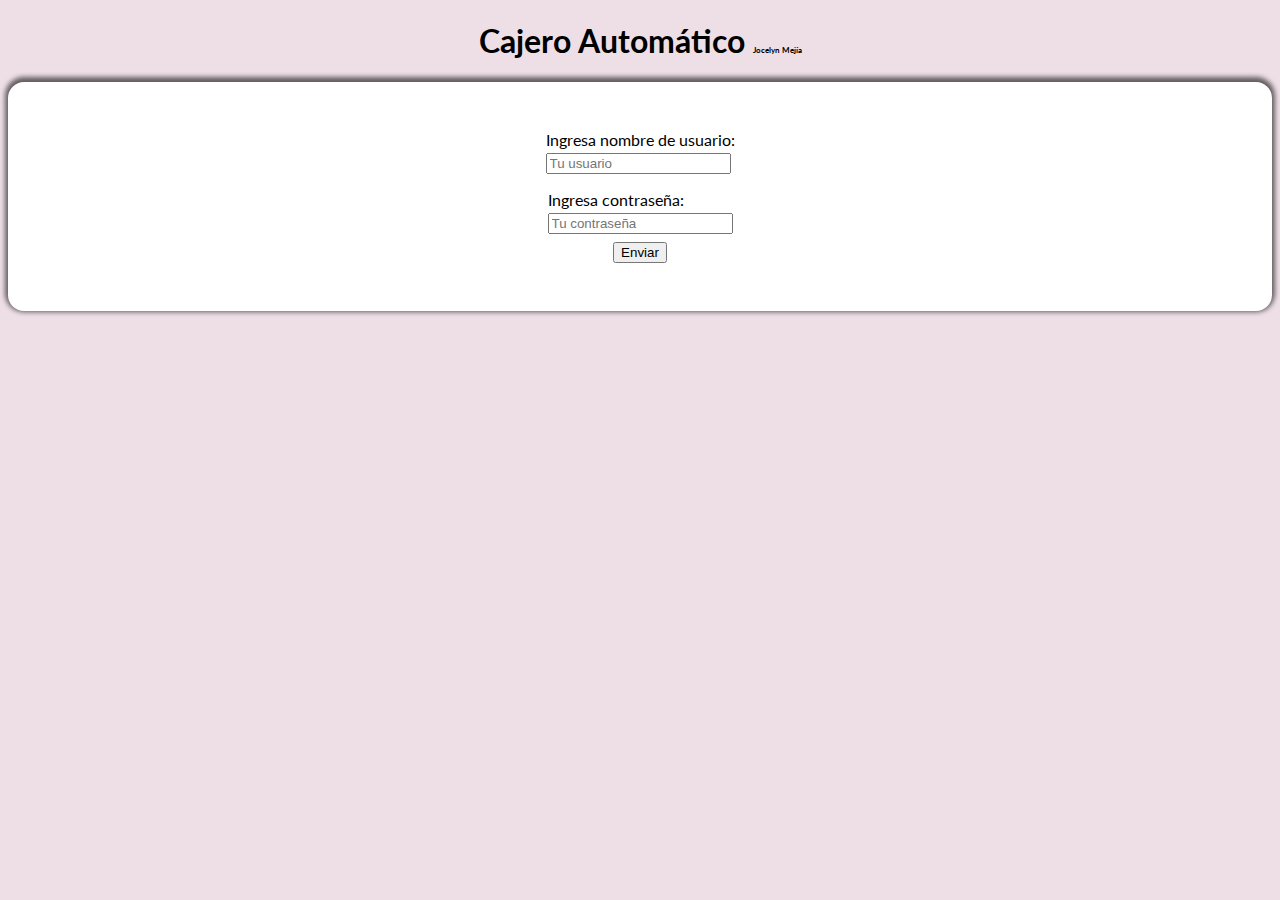
<file: index.html>
<!DOCTYPE html>
<html lang="es">
<head>
    <meta charset="UTF-8">
    <meta http-equiv="X-UA-Compatible" content="IE=edge">
    <meta name="viewport" content="width=device-width, initial-scale=1.0">
    <link href="https://fonts.googleapis.com/css2?family=Lato:wght@300&display=swap" rel="stylesheet">
    <link rel="stylesheet" href="style.css">
    <title>Cajero Automatico</title>
</head>

<body>


    <header class="header1">
        <h1 class="titulo">
            <link href="https://fonts.googleapis.com/css2?family=Lato&display=swap" rel="stylesheet">
            Cajero Automático <span>Jocelyn Mejía</span> 
        </h1> <!-- No tener mas de un h1 -->
    </header>

         <!-- <main > -->
        <main class="contenedor sombra">

            <div class="datos ">
                    
                <div>
                     <p>Ingresa nombre de usuario:</p>
                     <input id="sn" type="text" placeholder="Tu usuario">
                </div>
                 
                <div>
                     <p>Ingresa contraseña:</p>
                     <input id="passwd" type="password" placeholder="Tu contraseña">
                </div>
             
                 
                <div class="enviarUsuario">
                     <input onclick=comparar()  type="submit" value="Enviar">
                </div>
    
    
                <div>
                     <p id="mensajeLogin"></p>
                </div>
    
                 
             
    
            </div>




        </main>


        

            

                
         

            


        <script src="proyecto.js"></script>
</body>
</html>
</file>
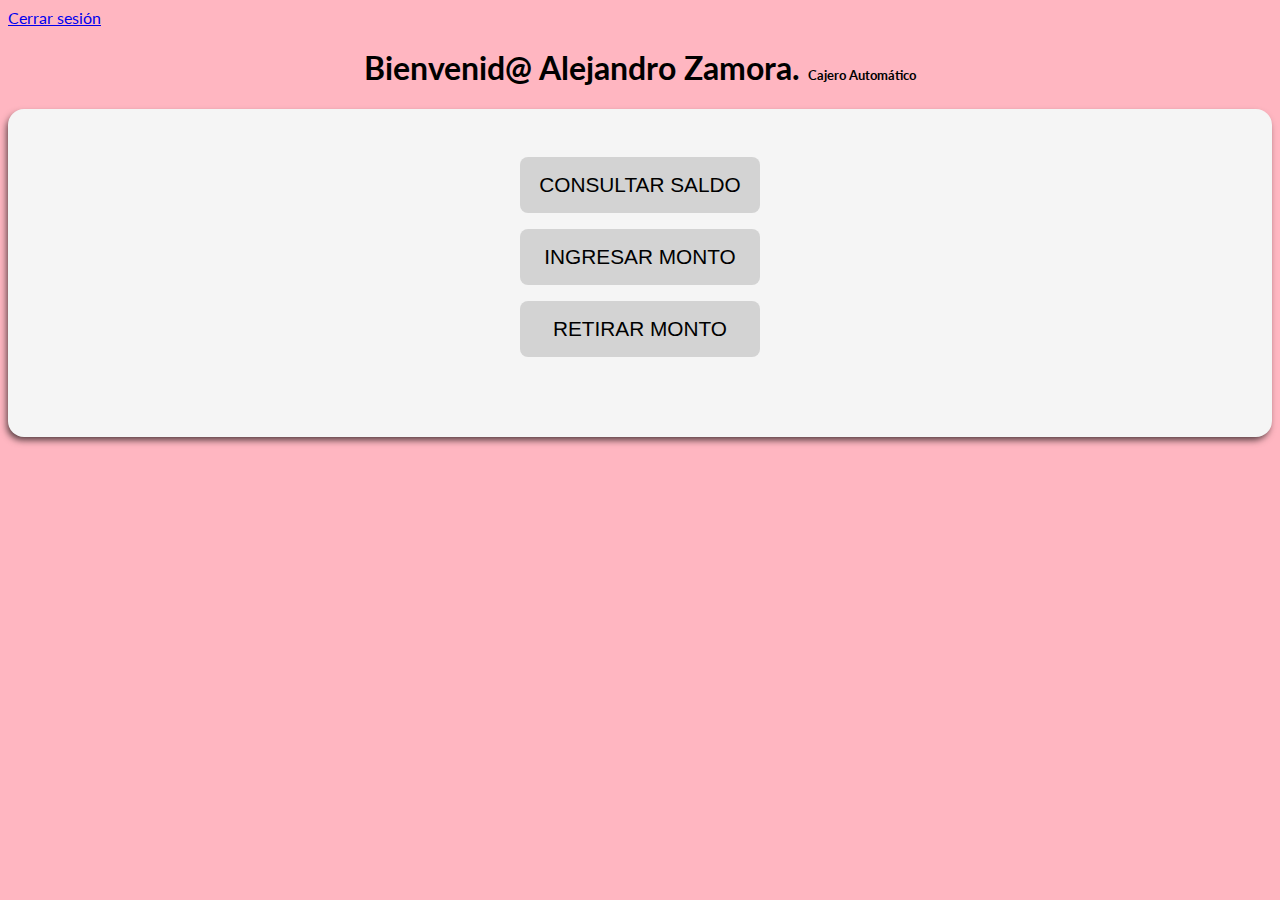
<file: Alejandro.html>
<!DOCTYPE html>
<html lang="en">
<head>
    <meta charset="UTF-8">
    <meta http-equiv="X-UA-Compatible" content="IE=edge">
    <meta name="viewport" content="width=device-width, initial-scale=1.0">
    <link href="https://fonts.googleapis.com/css2?family=Lato:wght@300&display=swap" rel="stylesheet">
    <link rel="stylesheet" href="stylejoss.css">
    <title>Jocelyn Mejia CA</title>
</head>
<body>

    <nav class="nav-inicio">
        <a href="index.html">Cerrar sesión</a>
    </nav>

    <header class="header1">
        <h1 class="titulo">
            <link href="https://fonts.googleapis.com/css2?family=Lato&display=swap" rel="stylesheet">
            Bienvenid@ Alejandro Zamora. <span>Cajero Automático</span> </h1> <!-- No tener mas de un h1 -->
    </header>

    <main>

        <div class="contenedor sombra">

            <div id="botones" >

                <div class="btn-operacion">Consultar saldo</div>
    
                <div class="btn-operacion">Ingresar monto</div>
    
                <div class="btn-operacion">Retirar monto</div>
    
            </div>

            <div class="resultadoOp">
          
               <div id="resultadoBoton"></div>
            </div>

        </div>

       

        

    </main>
    
 <script src="alejandro.js"></script>



</body>
</html>
</file>
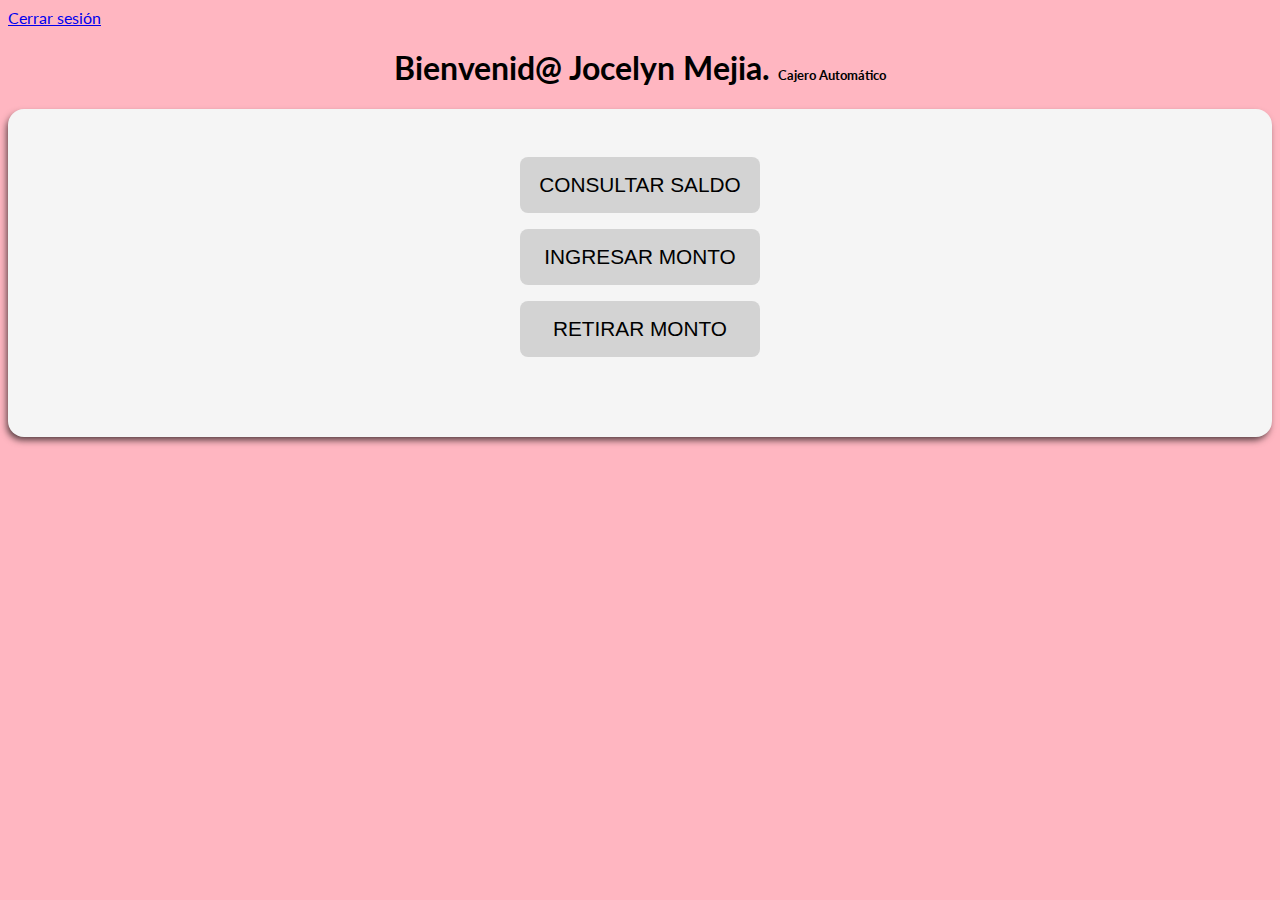
<file: jocelyn.html>
<!DOCTYPE html>
<html lang="en">
<head>
    <meta charset="UTF-8">
    <meta http-equiv="X-UA-Compatible" content="IE=edge">
    <meta name="viewport" content="width=device-width, initial-scale=1.0">
    <link href="https://fonts.googleapis.com/css2?family=Lato:wght@300&display=swap" rel="stylesheet">
    <link rel="stylesheet" href="stylejoss.css">
    <title>Jocelyn Mejia CA</title>
</head>
<body>

    <nav class="nav-inicio">
        <a href="index.html">Cerrar sesión</a>
    </nav>

    <header class="header1">
        <h1 class="titulo">
            <link href="https://fonts.googleapis.com/css2?family=Lato&display=swap" rel="stylesheet">
            Bienvenid@ Jocelyn Mejia. <span>Cajero Automático</span> </h1> <!-- No tener mas de un h1 -->
    </header>

    <main>

        <div class="contenedor sombra">

            <div id="botones" >

                <div class="btn-operacion">Consultar saldo</div>
    
                <div class="btn-operacion">Ingresar monto</div>
    
                <div class="btn-operacion">Retirar monto</div>
    
            </div>

            <div class="resultadoOp">
          
               <div id="resultadoBoton"></div>
            </div>

        </div>

       

        

    </main>
    
 <script src="proyecto.js"></script>



</body>
</html>
</file>
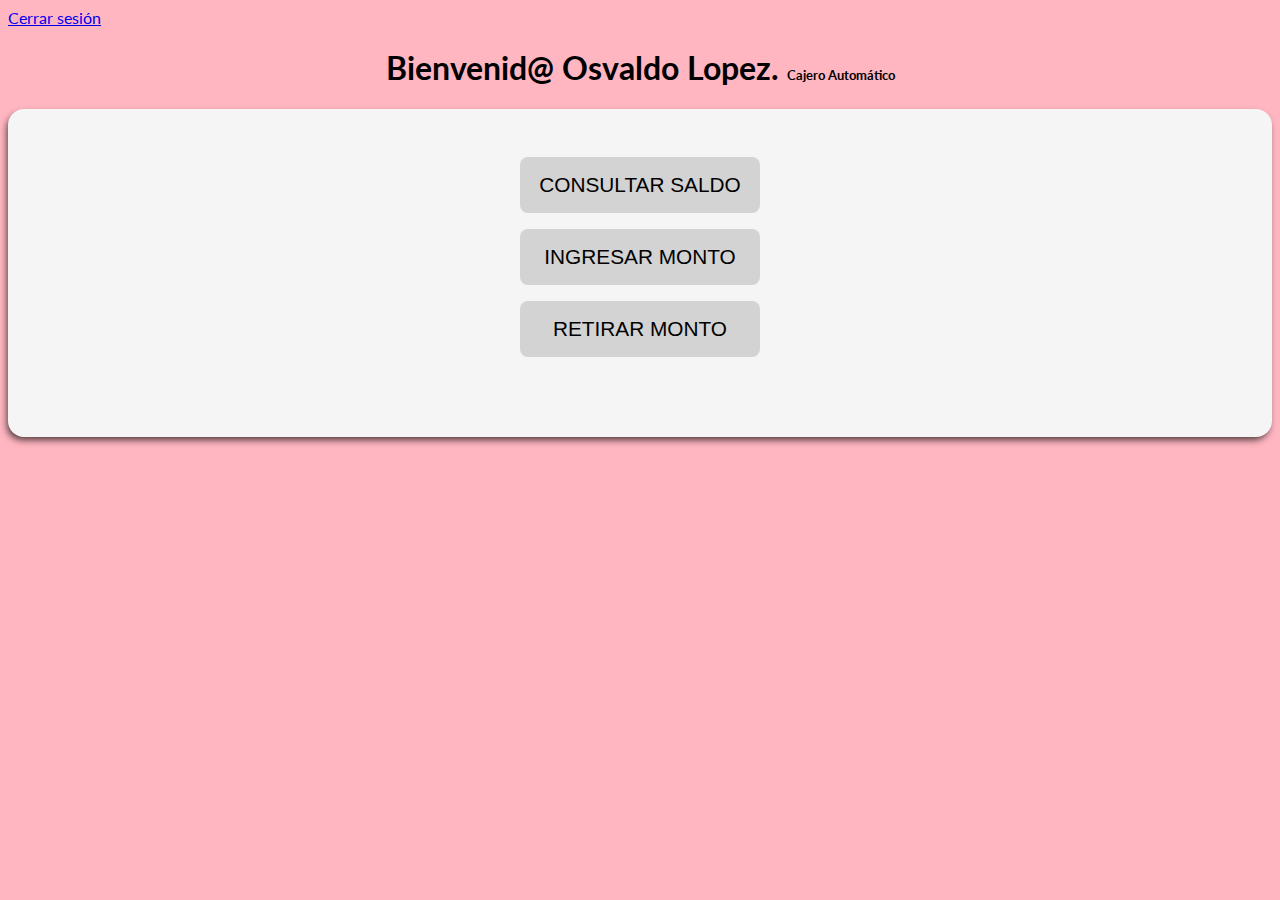
<file: Marilyn.html>
<!DOCTYPE html>
<html lang="en">
<head>
    <meta charset="UTF-8">
    <meta http-equiv="X-UA-Compatible" content="IE=edge">
    <meta name="viewport" content="width=device-width, initial-scale=1.0">
    <link href="https://fonts.googleapis.com/css2?family=Lato:wght@300&display=swap" rel="stylesheet">
    <link rel="stylesheet" href="stylejoss.css">
    <title>Jocelyn Mejia CA</title>
</head>
<body>

    <nav class="nav-inicio">
        <a href="index.html">Cerrar sesión</a>
    </nav>

    <header class="header1">
        <h1 class="titulo">
            <link href="https://fonts.googleapis.com/css2?family=Lato&display=swap" rel="stylesheet">
            Bienvenid@ Osvaldo Lopez. <span>Cajero Automático</span> </h1> <!-- No tener mas de un h1 -->
    </header>

    <main>

        <div class="contenedor sombra">

            <div id="botones" >

                <div class="btn-operacion">Consultar saldo</div>
    
                <div class="btn-operacion">Ingresar monto</div>
    
                <div class="btn-operacion">Retirar monto</div>
    
            </div>

            <div class="resultadoOp">
          
               <div id="resultadoBoton"></div>
               <div id="advertencia"></div>
            </div>

        </div>

       

        

    </main>
    
 <script src="Marilyn.js"></script>



</body>
</html>
</file>
<file: style.css>
html{
    font-size: 62.5;
    /* gracias a esto el padding no afecta al tamaño */
    
    box-sizing: border-box; /* hack para box model */
    
}

/* * Indica que aplica para todo el contenido*/
*, *:before, *:after {
    box-sizing: inherit; 
  }

  body{
    font-size: 16px;
    font-family: 'Lato', sans-serif;
    /* degradado de colores( direccion, color 0%, color 100%) */
    background-color: rgba(226, 200, 213, 0.59);

}

  /* Clase contenedor para centrar en el sitio */
.contenedor{
    /* si es que hay 120rem */
    max-width: 90rem; /*Acorta o ensancha el largo*/
    /* margin: TOP RIGTH BOT LEFT */
    margin: 0 auto ; /* En que posicion se coloca un elemento */
    /* Si solo hay 2 valores sobreentiende que 0 es top y bot */
    
}

.titulo{
    text-align: center;
    font-family: 'Lato', sans-serif;
}

.enviarUsuario input{
    margin-top: 0.5rem;
}

.titulo span{
    font-size: 0.5rem;
}

.datos{
    display:flex;
    flex-direction: column;
    align-items: center;
}

.datos p{
    margin-bottom: 0.2rem;
}


.sombra{

    -webkit-box-shadow: 0px -2px 5px 3px rgba(0,0,0,0.59);
    -moz-box-shadow: 0px -2px 5px 3px rgba(0,0,0,0.59);
    box-shadow: 0px -2px 5px 3px rgba(0,0,0,0.59);
    
    background-color: white;
    padding: 2rem;
    border-radius: 1rem;
}
</file>
<file: stylejoss.css>
html{
    font-size: 62.5;
    
    /* gracias a esto el padding no afecta al tamaño */
    box-sizing: border-box; /* hack para box model */
}

/* * Indica que aplica para todo el contenido*/
*, *:before, *:after {
    box-sizing: inherit; 
  }

body{
    font-family: 'Lato', sans-serif;
    background-color: lightpink; 
}
    

.titulo{
    text-align: center;
    
    font-family: 'Lato', sans-serif;
}

.titulo span{
    font-size: 0.8rem;
}

#botones{
    display: flex;
    flex-direction: column;
    align-items: center;
}



.btn-operacion{
    
    font-family: 'Hind Madurai', sans-serif;
    text-align: center;
    background-color: lightgray;
    border-color: gray;
    
    
    padding: 1rem 1rem;
    margin-top: 1rem;
    font-size: 1.3rem;
    text-decoration: none;
    text-transform: uppercase;
    /* font-weight: bold; */
    border-radius: .5rem;
    width: 90%;
    cursor:pointer;
    width: 15rem;
     
}


.resultadoOp{
    display: flex;
    flex-direction: column;
    align-items: center;
}

.resultadoOp #resultadoBoton{
    width: 20rem;
    font-weight: bold;
    font-size: large;
    text-align: center;
    padding: 1rem 1rem;
    margin-top: 1rem;
}

.contenedor{
    /* si es que hay 120rem */
    max-width: 90rem; /*Acorta o ensancha el largo*/
    /* margin: TOP RIGTH BOT LEFT */
    margin: 0 auto ; /* En que posicion se coloca un elemento */
    /* Si solo hay 2 valores sobreentiende que 0 es top y bot */
    
}

.sombra{

    -webkit-box-shadow: -2px 4px 7px -1px rgba(0,0,0,0.69);
    -moz-box-shadow: -2px 4px 7px -1px rgba(0,0,0,0.69);
    box-shadow: -2px 4px 7px -1px rgba(0,0,0,0.69);
    
    background-color: whitesmoke;
    padding: 2rem;
    border-radius: 1rem;
}
</file>
